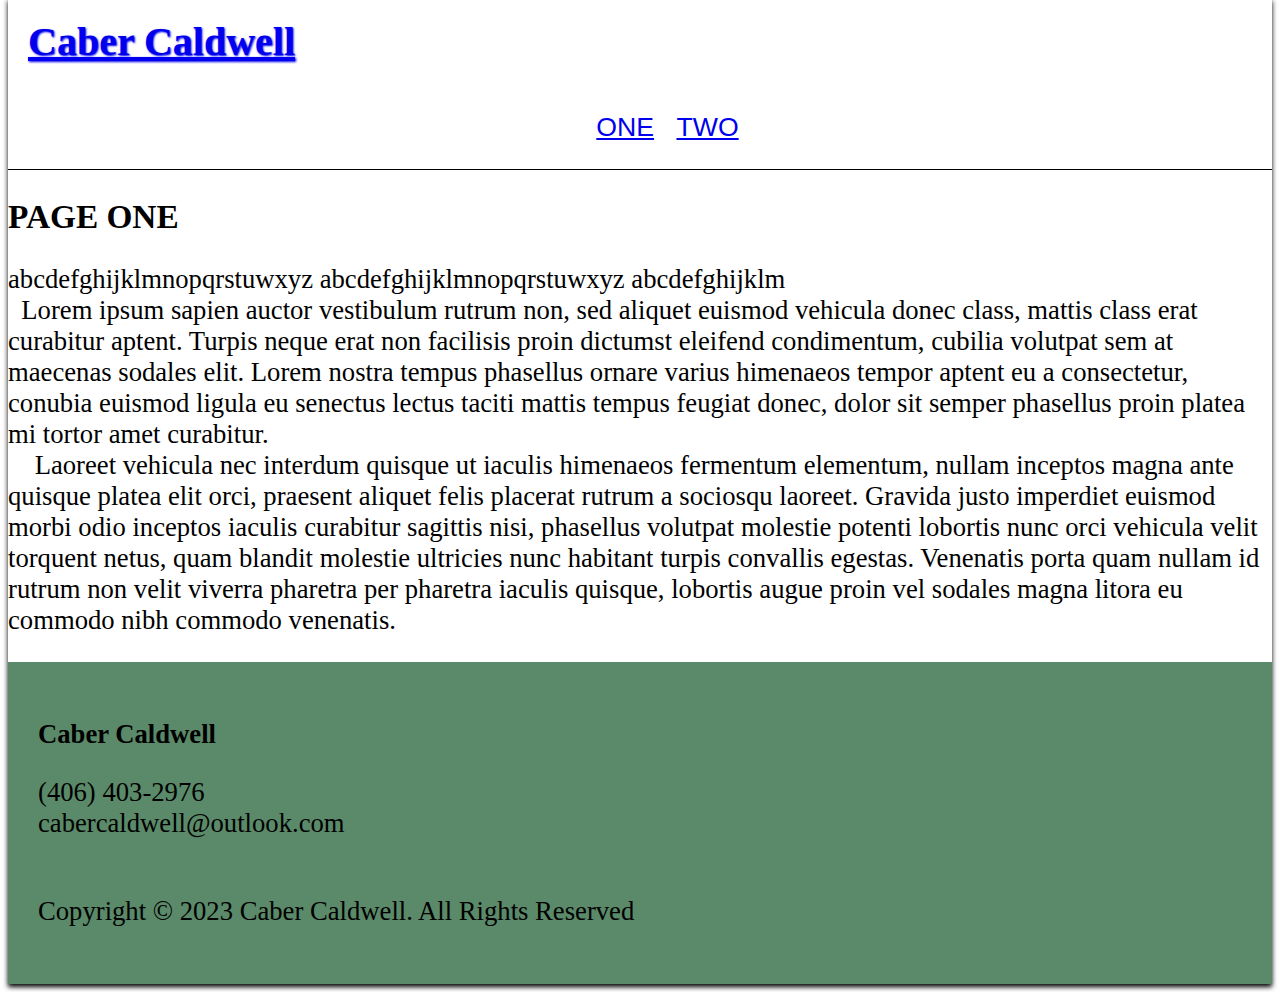
<file: HTML/page1.html>
<!DOCTYPE html>
<!--
Author - Caber Caldwell
To Be Used as Demo and Portfolio
-->
<html lang="en">
<head>
  <title>Caber Caldwell's Page 1</title>

  <link href="../CSS/subpage.css" rel="stylesheet">

  <meta name="viewport" content="width=device-width, initial-scale=1.0">
  <meta charset="UTF-8">
</head>
<header>
    <h1><a href="../index.html">Caber Caldwell</a></h1>
  
    <nav>
      <ul> 
        <li><a href="page1.html">ONE</a></li>
        <li><a href="page2.html">TWO</a></li>
      </ul>
    </nav>
</header>

<body>
    <h2>PAGE ONE</h2>
    <p>abcdefghijklmnopqrstuwxyz abcdefghijklmnopqrstuwxyz abcdefghijklm<br> &ensp;Lorem ipsum sapien auctor vestibulum rutrum non, sed aliquet euismod vehicula donec class, mattis class erat curabitur aptent. Turpis neque erat non facilisis proin dictumst eleifend condimentum, cubilia volutpat sem at maecenas sodales elit. Lorem nostra tempus phasellus ornare varius himenaeos tempor aptent eu a consectetur, conubia euismod ligula eu senectus lectus taciti mattis tempus feugiat donec, dolor sit semper phasellus proin platea mi tortor amet curabitur.
        <br>&emsp;Laoreet vehicula nec interdum quisque ut iaculis himenaeos fermentum elementum, nullam inceptos magna ante quisque platea elit orci, praesent aliquet felis placerat rutrum a sociosqu laoreet. Gravida justo imperdiet euismod morbi odio inceptos iaculis curabitur sagittis nisi, phasellus volutpat molestie potenti lobortis nunc orci vehicula velit torquent netus, quam blandit molestie ultricies nunc habitant turpis convallis egestas. Venenatis porta quam nullam id rutrum non velit viverra pharetra per pharetra iaculis quisque, lobortis augue proin vel sodales magna litora eu commodo nibh commodo venenatis.
    </p>
</body>

<footer>
    <h3>Caber Caldwell</h3>
    <p>(406) 403-2976 <br> cabercaldwell@outlook.com
    </p>
  
    <p id="copy">
      <br> 
      Copyright © 2023 Caber Caldwell. All Rights Reserved
    </p>
  </footer>
  </html>
</file>
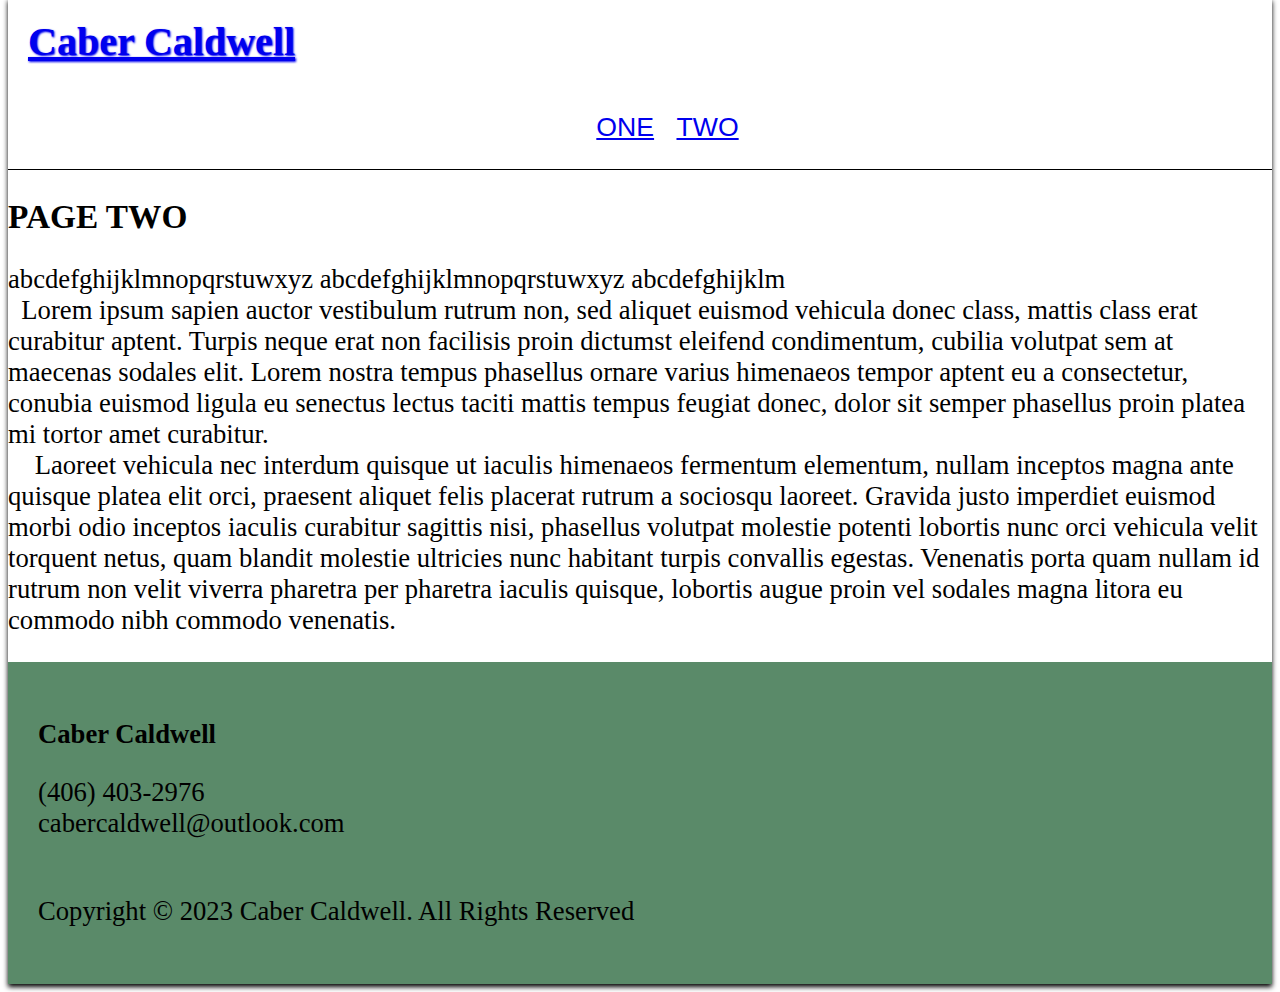
<file: HTML/page2.html>
<!DOCTYPE html>
<!--
Author - Caber Caldwell
To Be Used as Demo and Portfolio
-->
<html lang="en">
<head>
  <title>Caber Caldwell's Page 2</title>

  <link href="../CSS/subpage.css" rel="stylesheet">

  <meta name="viewport" content="width=device-width, initial-scale=1.0">
  <meta charset="UTF-8">
</head>
<header>
    <h1><a href="../index.html">Caber Caldwell</a></h1>
  
    <nav>
      <ul> 
        <li><a href="page1.html">ONE</a></li>
        <li><a href="page2.html">TWO</a></li>
      </ul>
    </nav>
</header>

<body>
    <h2>PAGE TWO</h2>
    <p>abcdefghijklmnopqrstuwxyz abcdefghijklmnopqrstuwxyz abcdefghijklm<br> &ensp;Lorem ipsum sapien auctor vestibulum rutrum non, sed aliquet euismod vehicula donec class, mattis class erat curabitur aptent. Turpis neque erat non facilisis proin dictumst eleifend condimentum, cubilia volutpat sem at maecenas sodales elit. Lorem nostra tempus phasellus ornare varius himenaeos tempor aptent eu a consectetur, conubia euismod ligula eu senectus lectus taciti mattis tempus feugiat donec, dolor sit semper phasellus proin platea mi tortor amet curabitur.
        <br>&emsp;Laoreet vehicula nec interdum quisque ut iaculis himenaeos fermentum elementum, nullam inceptos magna ante quisque platea elit orci, praesent aliquet felis placerat rutrum a sociosqu laoreet. Gravida justo imperdiet euismod morbi odio inceptos iaculis curabitur sagittis nisi, phasellus volutpat molestie potenti lobortis nunc orci vehicula velit torquent netus, quam blandit molestie ultricies nunc habitant turpis convallis egestas. Venenatis porta quam nullam id rutrum non velit viverra pharetra per pharetra iaculis quisque, lobortis augue proin vel sodales magna litora eu commodo nibh commodo venenatis.
    </p>
</body>

<footer>
    <h3>Caber Caldwell</h3>
    <p>(406) 403-2976 <br> cabercaldwell@outlook.com
    </p>
  
    <p id="copy">
      <br> 
      Copyright © 2023 Caber Caldwell. All Rights Reserved
    </p>
  </footer>
  </html>
</file>
<file: CSS/subpage.css>
header{
    background-color: #FFFFFF;
  }
  h1, h2, h3{
    font-family: georgia, serif;
  }
  footer{
    padding: 30px;
    background-color: #5a8a69;
  }
  body{
    box-shadow: 0px 3px 5px;
  }
  nav{
    font-family: Verdana, Geneva, Tahoma, sans-serif;
    font-size: 20pt;
    text-align: center;
    border-bottom: 1px solid black;
  }
  nav li{
    list-style-type: none;
    display: inline-block;
    padding-left: 15px;
  }
  .bd{
    padding: 15px;
    padding-left: 35px;
    padding-right: 35px;
    
  }
  p {
    font-size: 20pt;
  }
  h1{
    text-shadow: 1px 1px 2px;
    margin-top: -10px;
    padding: 20px;
    font-size: 30pt;
    color: #223d2a;
  }
  h2{
    font-size: 25pt;
  }
  h3{
    font-size: 20pt;
  }
</file>
